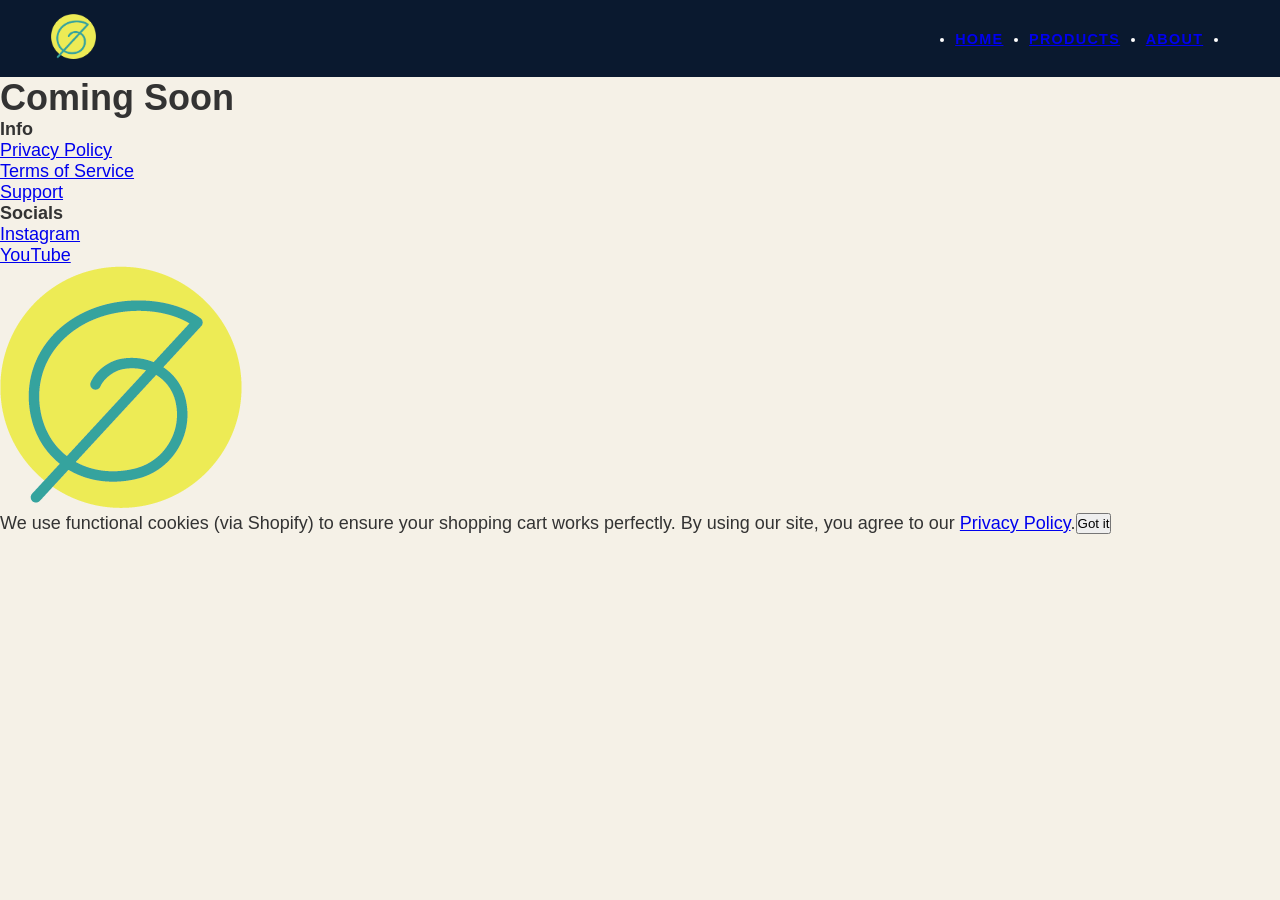
<file: index.html>
<!DOCTYPE html>
<html lang="en">
<head>
    <meta charset="UTF-8">
    <meta name="viewport" content="width=device-width, initial-scale=1.0">
    <title>RohmCore | Custom Design & Fabrication</title>
    <link rel="stylesheet" href="css/style.css">
</head>

<body>

    <header>
        <div class="logo">
            <a href="index.html">
                <img src="assets/images/A9_NewLogo_Round_YT.png" alt="RohmCore Logo">
            </a>
        </div>
        <nav>
            <ul>
                <li><a href="index.html">Home</a></li>
                <li><a href="sintins.html">Products</a></li>
                <li><a href="#">About</a></li>
                <li>
                    <a href="#" class="cart-icon">
                        <svg viewBox="0 0 24 24"><path d="M7 18c-1.1 0-1.99.9-1.99 2S5.9 22 7 22s2-.9 2-2-.9-2-2-2zM1 2v2h2l3.6 7.59-1.35 2.45c-.16.28-.25.61-.25.96 0 1.1.9 2 2 2h12v-2H7.42c-.14 0-.25-.11-.25-.25l.03-.12.9-1.63h7.45c.75 0 1.41-.41 1.75-1.03l3.58-6.49c.08-.14.12-.31.12-.48 0-.55-.45-1-1-1H5.21l-.94-2H1zm16 16c-1.1 0-1.99.9-1.99 2s.89 2 1.99 2 2-.9 2-2-.9-2-2-2z"/></svg>
                    </a>
                </li>
            </ul>
        </nav>
    </header>

    <main class="hero">
        <h1>Coming Soon</h1>
    </main>

    <footer>
    <div class="footer-links">
        <div>
            <h4>Info</h4>
            <ul>
                <li><a href="privacy.html">Privacy Policy</a></li>
                <li><a href="terms.html">Terms of Service</a></li>
                <li><a href="mailto:joseph@ampnine.com">Support</a></li>
            </ul>
        </div>

        <div>
            <h4>Socials</h4>
            <ul>
                <li><a href="#">Instagram</a></li>
                <li><a href="#">YouTube</a></li>
            </ul>
        </div>
    </div>

    <div class="footer-logo">
        <img src="assets/images/A9_NewLogo_Round_YT.png" alt="RohmCore">
    </div>
</footer>

<div id="cookie-banner">
    <p>We use functional cookies (via Shopify) to ensure your shopping cart works perfectly. By using our site, you agree to our <a href="privacy.html" style="text-decoration:underline">Privacy Policy</a>.</p>
    <button onclick="acceptCookies()">Got it</button>
</div>

<script>
    function acceptCookies() {
        localStorage.setItem('cookiesAccepted', 'true');
        document.getElementById('cookie-banner').style.display = 'none';
    }
    if (!localStorage.getItem('cookiesAccepted')) {
        document.getElementById('cookie-banner').style.display = 'flex';
    }
</script>

</body>
</html>
</file>
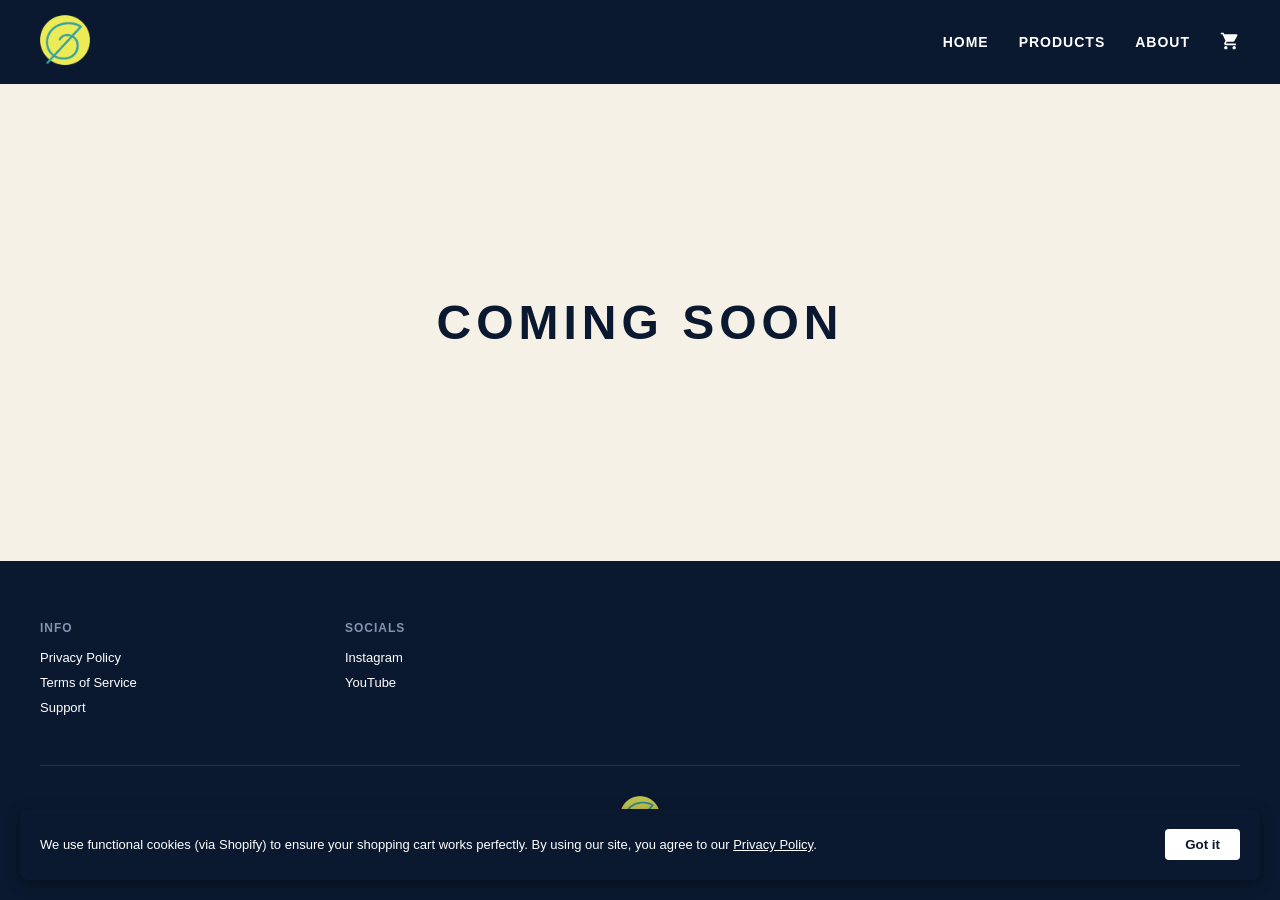
<file: rohmcore-site/index.html>
<!DOCTYPE html>
<html lang="en">
<head>
    <meta charset="UTF-8">
    <meta name="viewport" content="width=device-width, initial-scale=1.0">
    <title>RohmCore | Custom Design & Fabrication</title>
    <link rel="stylesheet" href="css/style.css">
</head>

<body>

    <header>
        <div class="logo">
            <a href="index.html">
                <img src="assets/images/A9_NewLogo_Round_YT.png" alt="RohmCore Logo">
            </a>
        </div>
        <nav>
            <ul>
                <li><a href="index.html">Home</a></li>
                <li><a href="sintins.html">Products</a></li>
                <li><a href="#">About</a></li>
                <li>
                    <a href="#" class="cart-icon">
                        <svg viewBox="0 0 24 24"><path d="M7 18c-1.1 0-1.99.9-1.99 2S5.9 22 7 22s2-.9 2-2-.9-2-2-2zM1 2v2h2l3.6 7.59-1.35 2.45c-.16.28-.25.61-.25.96 0 1.1.9 2 2 2h12v-2H7.42c-.14 0-.25-.11-.25-.25l.03-.12.9-1.63h7.45c.75 0 1.41-.41 1.75-1.03l3.58-6.49c.08-.14.12-.31.12-.48 0-.55-.45-1-1-1H5.21l-.94-2H1zm16 16c-1.1 0-1.99.9-1.99 2s.89 2 1.99 2 2-.9 2-2-.9-2-2-2z"/></svg>
                    </a>
                </li>
            </ul>
        </nav>
    </header>

    <main class="hero">
        <h1>Coming Soon</h1>
    </main>

    <footer>
    <div class="footer-links">
        <div>
            <h4>Info</h4>
            <ul>
                <li><a href="privacy.html">Privacy Policy</a></li>
                <li><a href="terms.html">Terms of Service</a></li>
                <li><a href="mailto:joe@rohmcore.com">Support</a></li>
            </ul>
        </div>

        <div>
            <h4>Socials</h4>
            <ul>
                <li><a href="#">Instagram</a></li>
                <li><a href="#">YouTube</a></li>
            </ul>
        </div>
    </div>

    <div class="footer-logo">
        <img src="assets/images/A9_NewLogo_Round_YT.png" alt="RohmCore">
    </div>
</footer>

<div id="cookie-banner">
    <p>We use functional cookies (via Shopify) to ensure your shopping cart works perfectly. By using our site, you agree to our <a href="privacy.html" style="text-decoration:underline">Privacy Policy</a>.</p>
    <button onclick="acceptCookies()">Got it</button>
</div>

<script>
    function acceptCookies() {
        localStorage.setItem('cookiesAccepted', 'true');
        document.getElementById('cookie-banner').style.display = 'none';
    }
    if (!localStorage.getItem('cookiesAccepted')) {
        document.getElementById('cookie-banner').style.display = 'flex';
    }
</script>

</body>
</html>
</file>
<file: css/style.css>
/* --- GLOBAL VARIABLES (PRESERVED) --- */
:root {
  --navy: #0A192F;
  --beige: #F5F1E7;
  --text-dark: #333333;
  --border: #D1CDCD;
  --shopify-purple: #5A31F4;
  --yellow-accent: #F1C40F; /* Rhinoshield Yellow */
  
  /* BASE FONT SIZE for rem calculations */
  font-size: 18px; 
}

* { margin: 0; padding: 0; box-sizing: border-box; font-family: 'Helvetica Neue', Arial, sans-serif; }

body { 
  background-color: var(--beige); 
  color: var(--text-dark); 
  display: flex; 
  flex-direction: column; 
  min-height: 100vh;
  overflow-x: hidden;
}

/* --- HEADER & NAV (PRESERVED) --- */
header { background-color: var(--navy); color: white; padding: 1.5vh 4vw; display: flex; justify-content: space-between; align-items: center; z-index: 1000; }
.logo img { height: 5vh; width: auto; }
nav ul { display: flex; gap: 2vw; align-items: center; text-transform: uppercase; font-size: 0.8rem; font-weight: bold; letter-spacing: 0.1vw; }

/* --- CONFIGURATOR LAYOUT (REFACTORED TO VW/VH) --- */
.configurator-layout {
    display: flex;
    height: 85vh; /* Occupies the space between header and footer */
    width: 100vw;
    background-color: #ffffff;
}

/* Sidebar: Desktop */
.config-sidebar {
    width: 30vw;
    background-color: #fafafa;
    border-right: 1px solid var(--border);
    padding: 4vh 2vw;
    overflow-y: auto;
}

/* Viewer: Desktop */
.config-viewer-area {
    width: 70vw;
    height: 100%;
    position: relative;
    transition: height 0.4s cubic-bezier(0.4, 0, 0.2, 1);
}

/* Selected state for swatches */
.swatch.selected {
    outline: 2px solid #112A46; /* The thin blue line */
    outline-offset: 2px;       /* The offset (same as thickness) */
}

model-viewer { width: 100%; height: 100%; }

/* Typography using REM */
.config-title { font-size: 1.8rem; margin-bottom: 3vh; color: var(--navy); }
.option-label { font-size: 0.7rem; text-transform: uppercase; letter-spacing: 0.05rem; color: #666; margin: 2vh 0 1vh; display: block; }

/* --- MOBILE REFRACTOR (< 768px) --- */
@media (max-width: 768px) {
    .configurator-layout { flex-direction: column; height: auto; }

    /* Viewer Area - Initial Mobile State */
    .config-viewer-area { 
        width: 100vw; 
        height: 75vh; /* Product is large on entry */
    }

    /* SHRINK STATE: Triggered via JS when a menu opens */
    .menu-is-open .config-viewer-area {
        height: 40vh; /* Shrunk so user can see product above the popup */
    }

    .config-sidebar {
        position: fixed; bottom: 0; left: 0;
        width: 100vw; height: 12vh;
        padding: 0; z-index: 10;
        display: flex; align-items: center;
        border-top: 1px solid var(--border);
    }

    .accordion-container { display: flex; width: 100%; height: 100%; }
    .accordion-item { flex: 1; border: none; margin: 0; }
    .accordion-header { flex-direction: column; justify-content: center; height: 100%; padding: 0; text-align: center; }
    .accordion-header span { font-size: 0.7rem; }
    .accordion-header .chevron { display: none; }

    /* The Pop-up Drawer */
    .accordion-panel {
        display: block !important; 
        position: fixed; bottom: 0; left: 0;
        width: 100vw; max-height: 55vh;
        background: white; border-radius: 20px 20px 0 0;
        padding: 2rem 1.5rem; box-shadow: 0 -10px 30px rgba(0,0,0,0.1);
        transform: translateY(100%);
        transition: transform 0.4s ease;
        z-index: 20;
    }
    .accordion-item.active .accordion-panel { transform: translateY(0); }

    /* Swatches: Bigger for touch */
    .swatch { width: 15vw; height: 15vw; }
}
</file>
<file: rohmcore-site/css/style.css>
/* --- GLOBAL VARIABLES & RESET --- */
:root {
  --navy: #0A192F;
  --beige: #F5F1E7;
  --text-dark: #333333;
  --border: #D1CDCD;
  --shopify-purple: #5A31F4;
}

* { margin: 0; padding: 0; box-sizing: border-box; font-family: 'Helvetica Neue', Arial, sans-serif; }
body { background-color: var(--beige); color: var(--text-dark); display: flex; flex-direction: column; min-height: 100vh; }
a { text-decoration: none; color: inherit; }
ul { list-style: none; }

/* --- HEADER & NAV --- */
header { background-color: var(--navy); color: white; padding: 15px 40px; display: flex; justify-content: space-between; align-items: center; }
.logo img { height: 50px; width: auto; }
nav ul { display: flex; gap: 30px; align-items: center; text-transform: uppercase; font-size: 14px; font-weight: bold; letter-spacing: 1px; }
nav ul li a:hover { color: #cccccc; }
.cart-icon svg { width: 20px; height: 20px; fill: white; }

/* --- FOOTER --- */
footer { background-color: var(--navy); color: white; padding: 60px 40px; margin-top: auto; }
.footer-links { display: grid; grid-template-columns: repeat(4, 1fr); max-width: 1200px; margin: 0 auto 40px; gap: 20px; font-size: 13px; }
.footer-links h4 { margin-bottom: 15px; text-transform: uppercase; font-size: 12px; letter-spacing: 1px; color: #8892B0; }
.footer-links ul li { margin-bottom: 10px; }
.footer-logo { text-align: center; border-top: 1px solid rgba(255,255,255,0.1); padding-top: 30px; }
.footer-logo img { height: 40px; opacity: 0.8; }

/* --- LANDING PAGE --- */
.hero { flex: 1; display: flex; justify-content: center; align-items: center; }
.hero h1 { font-size: 3rem; text-transform: uppercase; letter-spacing: 5px; color: var(--navy); }

/* --- PRODUCT PAGE LAYOUT --- */
.product-container { max-width: 1200px; margin: 40px auto; padding: 0 20px; display: grid; grid-template-columns: 1fr 1fr; gap: 60px; }
.breadcrumbs { font-size: 11px; text-transform: uppercase; letter-spacing: 1px; color: #666; margin-bottom: 20px; }

/* Left Column: 3D Viewer */
.product-gallery { position: relative; }
model-viewer { width: 100%; height: 600px; background-color: #ffffff; border: 1px solid var(--border); border-radius: 4px; }

/* Right Column: Details */
.product-brand { font-size: 12px; text-transform: uppercase; letter-spacing: 1px; color: #888; margin-bottom: 10px; }
.product-title { font-size: 2.2rem; margin-bottom: 15px; }
.product-price { font-size: 1.5rem; font-weight: bold; margin-bottom: 30px; }

/* Options (Buttons mimicking Web1) */
.option-label { font-size: 12px; text-transform: uppercase; letter-spacing: 1px; margin-bottom: 10px; display: block; margin-top: 25px; }
.button-group { display: flex; flex-wrap: wrap; gap: 10px; }
.variant-btn { padding: 12px 20px; background: transparent; border: 1px solid var(--border); cursor: pointer; transition: 0.2s; font-size: 14px; }
.variant-btn:hover, .variant-btn.active { border-color: var(--text-dark); background: white; }

/* Swatches */
.swatch-row { display: flex; gap: 10px; }
.swatch { width: 40px; height: 40px; border-radius: 50%; border: 1px solid var(--border); cursor: pointer; transition: 0.2s; }
.swatch:hover { transform: scale(1.1); border-color: #333; }

/* Description & Specs */
.product-desc { margin: 30px 0; line-height: 1.6; font-size: 15px; color: #444; }
.product-specs { margin-bottom: 40px; padding-left: 20px; line-height: 1.8; font-size: 14px; color: #444; }

/* Buy Buttons */
.add-to-cart { width: 100%; padding: 15px; background: transparent; border: 1px solid var(--text-dark); font-size: 14px; text-transform: uppercase; font-weight: bold; cursor: pointer; margin-bottom: 10px; }
.add-to-cart:hover { background: var(--text-dark); color: white; }
.shopify-placeholder { width: 100%; padding: 15px; background: var(--shopify-purple); color: white; border: none; font-size: 14px; font-weight: bold; border-radius: 4px; cursor: pointer; }

/* --- RELATED PRODUCTS (Web2) --- */
.related-section { max-width: 1200px; margin: 80px auto; padding: 0 20px; }
.related-section h2 { text-align: center; font-size: 2rem; margin-bottom: 40px; }
.related-grid { display: grid; grid-template-columns: repeat(4, 1fr); gap: 20px; }
.related-card { background: white; padding: 10px; border: 1px solid var(--border); }
.related-card img { width: 100%; height: auto; aspect-ratio: 1/1; object-fit: cover; background: #eee; margin-bottom: 15px; }
.related-brand { font-size: 10px; text-transform: uppercase; letter-spacing: 1px; color: #888; }
.related-title { font-size: 14px; margin: 5px 0; font-weight: bold; }
.related-price { font-size: 13px; }

/* --- COOKIE BANNER --- */
#cookie-banner {
    position: fixed;
    bottom: 20px;
    left: 20px;
    right: 20px;
    background: var(--navy);
    color: white;
    padding: 20px;
    display: none; /* Hidden by default */
    justify-content: space-between;
    align-items: center;
    border-radius: 8px;
    box-shadow: 0 4px 15px rgba(0,0,0,0.3);
    z-index: 1000;
    font-size: 13px;
}
#cookie-banner button {
    background: white;
    color: var(--navy);
    border: none;
    padding: 8px 20px;
    cursor: pointer;
    font-weight: bold;
    border-radius: 4px;
    margin-left: 20px;
}
</file>
